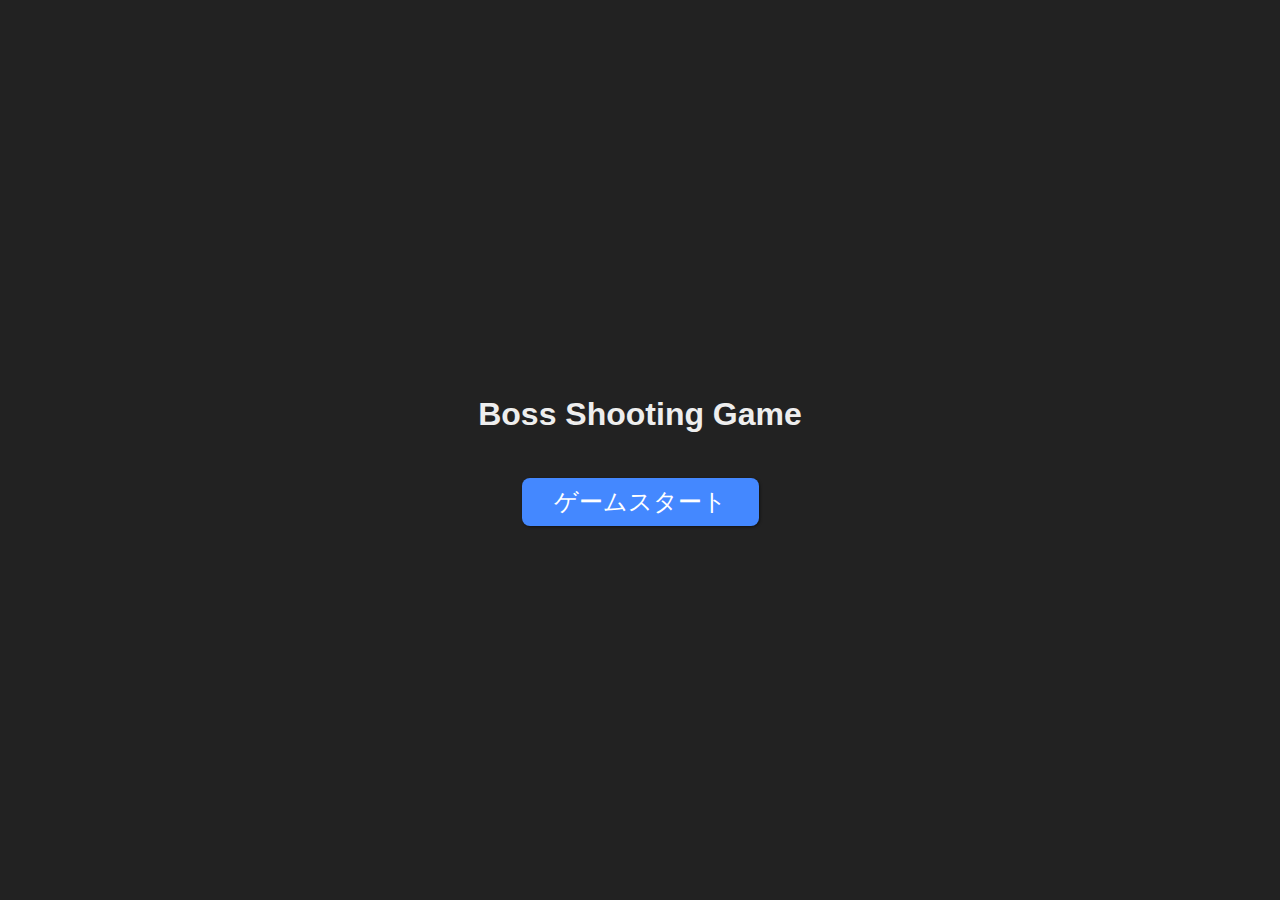
<file: index.html>
<!DOCTYPE html>
<html lang="en">
<head>
  <meta charset="UTF-8">
  <title>Boss Shooting</title>
  <meta http-equiv="refresh" content="0; url=BS/index.html">
</head>
<body>
  <p>If you are not redirected automatically, <a href="BS/index.html">click here</a>.</p>
</body>
</html>
</file>
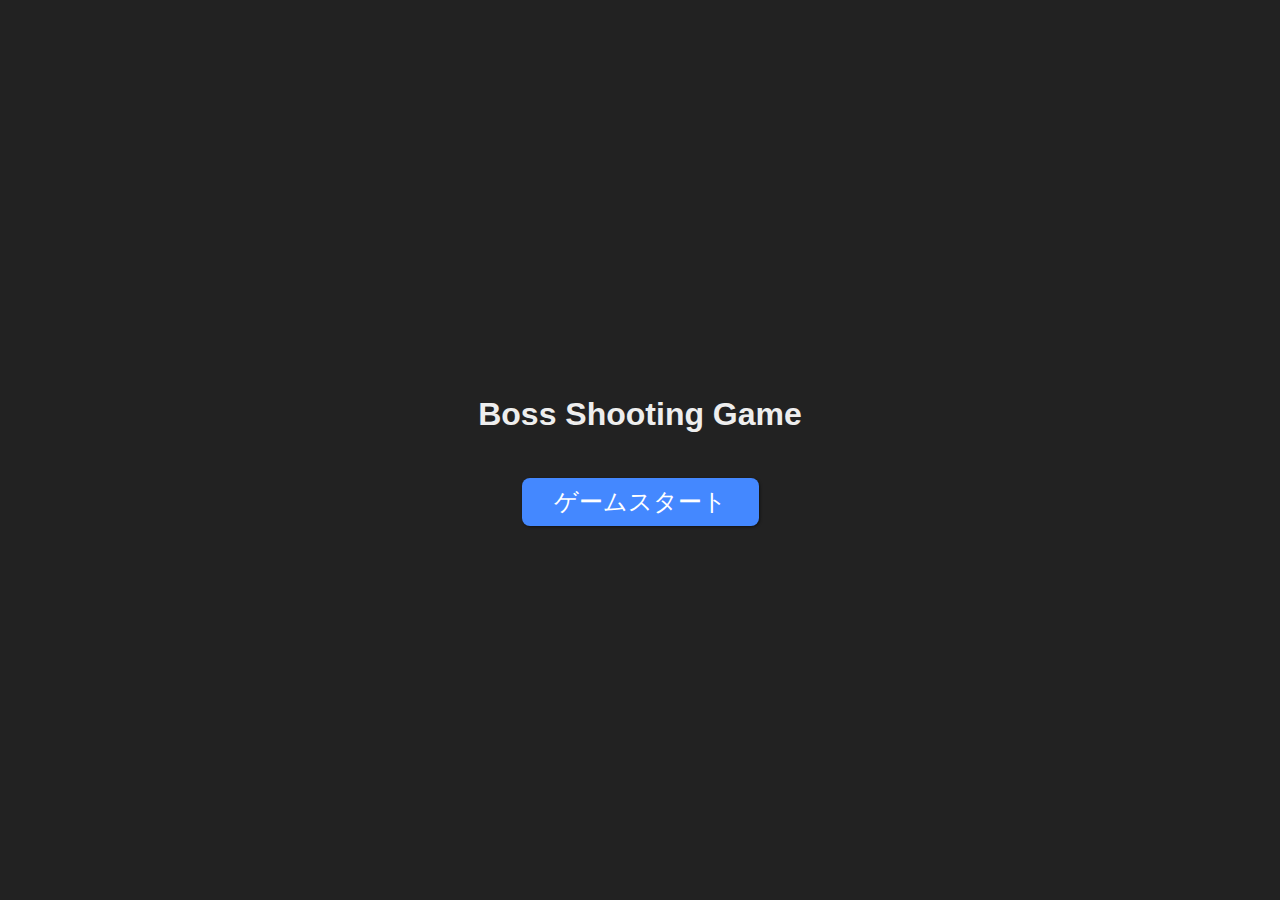
<file: BS/index.html>
<!DOCTYPE html>
<html lang="ja">
<head>
  <meta charset="UTF-8" />
  <title>ステージ制ボスシューティング</title>
  <link rel="stylesheet" href="style.css">
</head>
<body>
  <div id="startScreen">
    <h1>Boss Shooting Game</h1>
    <button id="startBtn">ゲームスタート</button>
  </div>
  <div id="info" style="display:none;"></div>
  <div id="gameArea" style="display:none;">
    <div id="msg"></div>
  </div>
  <script src="stages/stage1.js"></script>
  <script src="stages/stage2.js"></script>
  <script src="stages/stage3.js"></script>
  <script src="stages/stage4.js"></script>
  <script src="game.js"></script>
  <script>
    document.getElementById('startBtn').onclick = () => {
      document.getElementById('startScreen').style.display = 'none';
      document.getElementById('info').style.display = '';
      document.getElementById('gameArea').style.display = '';
      init(1);
    };
  </script>
</body>
</html>
</file>
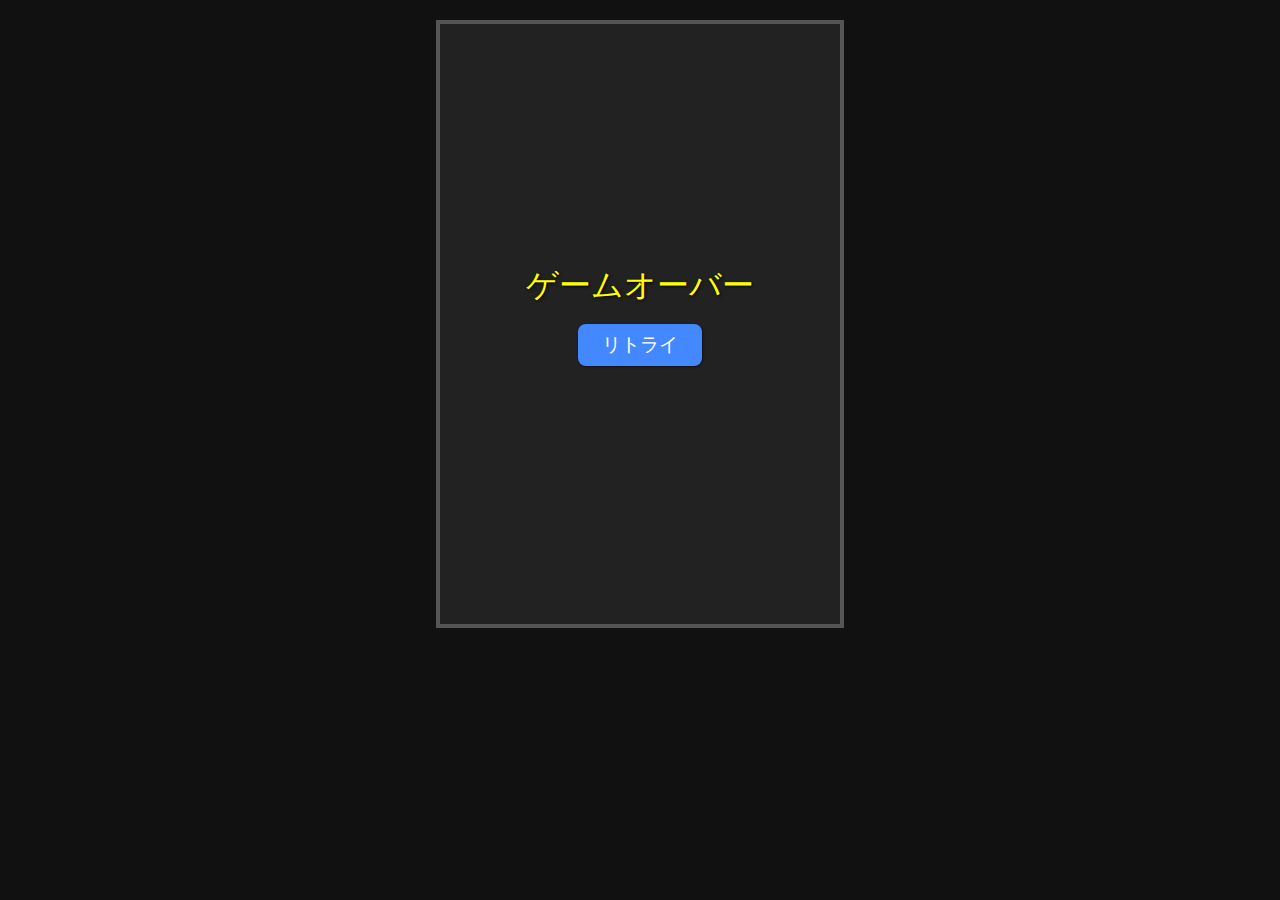
<file: BS/gameover.html>
<!DOCTYPE html>
<html lang="ja">
<head>
  <meta charset="UTF-8" />
  <title>ゲームオーバー</title>
  <link rel="stylesheet" href="style.css">
</head>
<body>
  <div id="info"></div>
  <div id="gameArea">
    <video id="gameoverVideo" autoplay muted loop playsinline>
      <source src="../25CCE318-AE73-48BE-9DF5-D763ABD298D9.mov" type="video/quicktime">
    </video>
    <div id="msg">ゲームオーバー<br><button id="retryBtn" aria-label="リトライ">リトライ</button></div>
  </div>
  <script>
    document.getElementById('retryBtn').onclick = () => {
      location.href = 'index.html';
    };
  </script>
</body>
</html>
</file>
<file: BS/style.css>
body {
    margin: 0;
    background: #111;
  }
  #gameArea {
    position: relative;
    width: 400px;
    height: 600px;
    margin: 20px auto;
    background: #222;
    border: 4px solid #555;
    overflow: hidden;
  }
  #info {
    width: 400px;
    margin: 8px auto;
    color: #eee;
    text-align: center;
    font-family: sans-serif;
    font-size: 1rem;
  }
  .player, .boss, .bullet, .enemyBullet {
    position: absolute;
    border-radius: 50%;
  }
  .player {
    width: 36px;
    height: 36px;
    background: #4af;
    bottom: 24px;
    left: 182px;
    border: 2px solid #fff;
    box-sizing: border-box;
  }
  .bullet {
    width: 8px;
    height: 16px;
    background: #fff;
  }
  .boss {
    width: 80px;
    height: 80px;
    top: 40px;
    left: 160px;
    border: 3px solid gold;
    background: #f22;
    box-sizing: border-box;
    font-size: 1.3rem;
    display: flex;
    align-items: center;
    justify-content: center;
    color: #fff;
    font-family: sans-serif;
    text-shadow: 1px 1px 2px #000;
  }
  .enemyBullet {
    width: 12px;
    height: 20px;
    background: #fb2;
    border: 1px solid #c00;
  }
  #msg {
    color: #ff0;
    font-size: 2rem;
    position: absolute;
    width: 100%;
    text-align: center;
    top: 40%;
    left: 0;
    z-index: 10;
    text-shadow: 1px 1px 3px #000;
  }
  #nextStageBtn, #restartBtn, #retryBtn {
    font-size: 1.2rem;
    padding: 8px 24px;
    margin: 16px;
    border-radius: 8px;
    border: none;
    background: #48f;
    color: #fff;
    cursor: pointer;
    box-shadow: 1px 1px 3px #0007;
  }

  #startScreen {
    width: 100vw;
    height: 100vh;
    margin: 0;
    background: #222;
    border: none;
    display: flex;
    flex-direction: column;
    align-items: center;
    justify-content: center;
    color: #eee;
    font-family: sans-serif;
    position: relative;
    overflow: hidden;
  }

#startVideo {
  position: absolute;
  top: 0;
  left: 0;
  width: 100%;
  height: 100%;
  object-fit: cover;
  z-index: -1;
}

#gameoverVideo {
  position: absolute;
  top: 0;
  left: 0;
  width: 100%;
  height: 100%;
  object-fit: cover;
  z-index: -1;
}

#startScreen h1,
#startBtn {
  position: relative;
  z-index: 1;
}

#startBtn {
  font-size: 1.5rem;
  padding: 8px 32px;
  margin-top: 24px;
  border-radius: 8px;
  border: none;
  background: #48f;
  color: #fff;
  cursor: pointer;
  box-shadow: 1px 1px 3px #0007;
}

#touchControls {
  width: 400px;
  margin: 8px auto;
  text-align: center;
}

#touchControls button {
  width: 120px;
  height: 120px;
  font-size: 3rem;
  margin: 0 10px;
  border-radius: 50%;
  border: none;
  background: #48f;
  color: #fff;
  box-shadow: 1px 1px 3px #0007;
}
</file>
